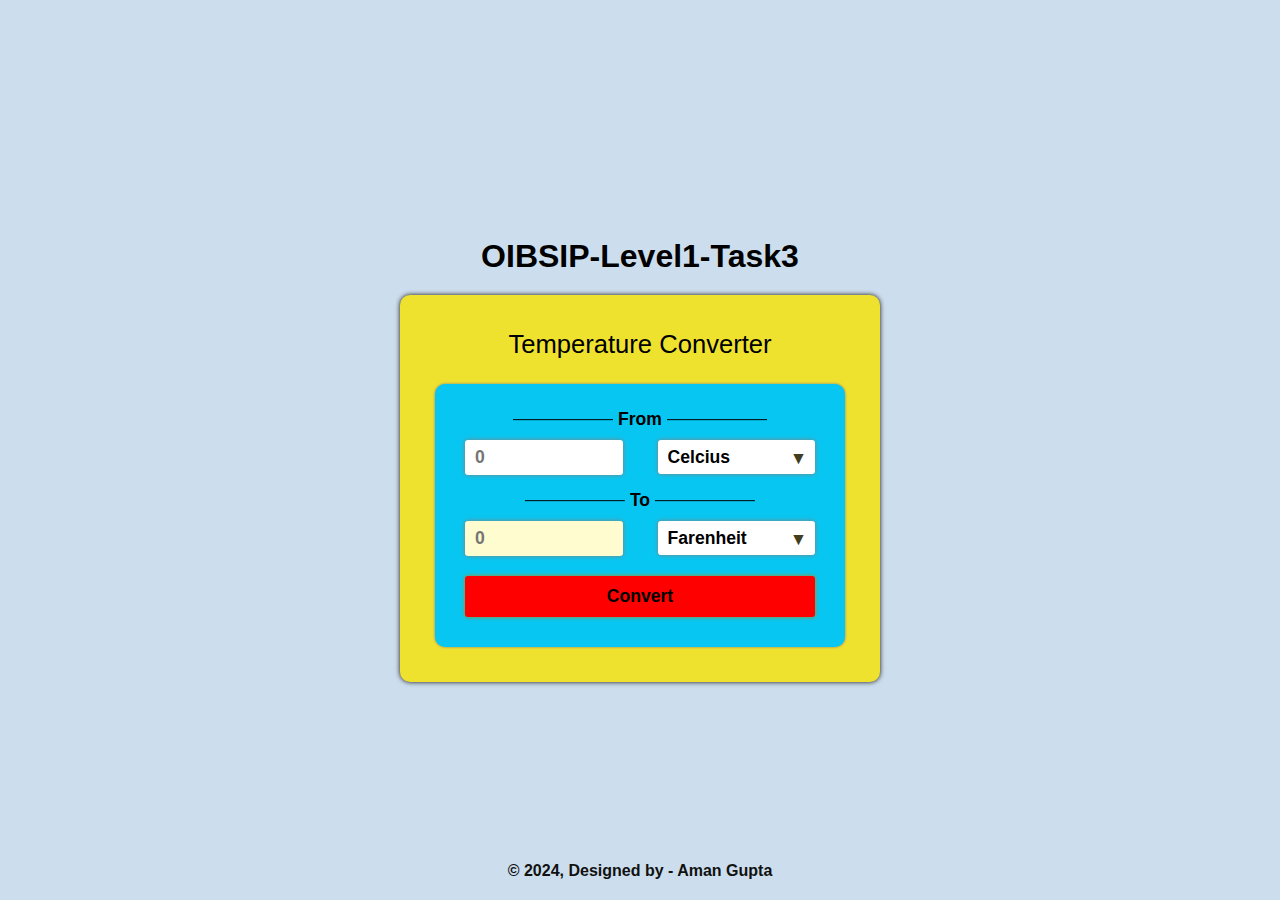
<file: OIBSIP-Level1-Task3 Tempreture coverter/index.html>
<!DOCTYPE html>
<html lang="en">
  <head>
    <meta charset="UTF-8" />
    <meta http-equiv="X-UA-Compatible" content="IE=edge" />
    <meta name="viewport" content="width=device-width, initial-scale=1.0" />
    <meta name="theme-color" content="gold" />
    <meta name="author" content="priyanshu-vaishnavi" />
    <title>Temperature converter</title>
    <!-- custom stylesheet link -->
    <link rel="stylesheet" href="./style.css" />
  </head>
  <body>
    <h1 style="text-align: center; padding: 20px;">OIBSIP-Level1-Task3</h1>
    <div id="content-container">
      <h2 id="container-heading">Temperature Converter</h2>
      <!-- calculation container -->
      <div id="calculations-container">
        <!-- Input division -->
        <div class="content-division">
          <div class="division-heading">From</div>
          <div class="inputs-container">
            <!-- input box -->
            <input
              type="number"
              class="input-field inputs"
              name="input"
              id="input-box"
              placeholder="0"
              required
            />
            <!-- input dropdown -->
            <div class="dropdown-container">
              <select class="dropdown inputs" id="input-dropdown">
                <option value="Celcius" selected>Celcius</option>
                <option value="Farenheit">Farenheit</option>
                <option value="Kelvin">Kelvin</option>
              </select>
            </div>
          </div>
        </div>
        <!-- Result division -->
        <div class="content-division">
          <div class="division-heading">To</div>
          <div class="inputs-container">
            <!-- result box -->
            <input
              type="text"
              class="input-field inputs"
              name="result"
              id="result-box"
              placeholder="0"
              disabled
            />
            <!-- result dropdown -->
            <div class="dropdown-container">
              <select class="dropdown inputs" id="result-dropdown">
                <option value="Farenheit" selected>Farenheit</option>
                <option value="Celcius">Celcius</option>
                <option value="Kelvin">Kelvin</option>
              </select>
            </div>
          </div>
        </div>
        <!-- button -->
        <button id="convert-btn" class="inputs" onclick="converter()">
          Convert
        </button>
      </div>
    </div>
    <!-- footer -->
    <footer>
      &#169; 2024, Designed by - Aman Gupta
    
    </footer>
    <!-- custom javascript link -->
    <script src="./script.js"></script>
  </body>
</html>
</file>
<file: OIBSIP-Level1-Task3 Tempreture coverter/style.css>
/* Temperature converter css */

*{
  /* to reset default browser css properties */
  margin: 0;
  padding: 0;
  box-sizing: border-box;
  font-family: 'Lucida Sans', 'Lucida Sans Regular', 'Lucida Grande', 'Lucida Sans Unicode', Geneva, Verdana, sans-serif;
}

:root{
  --largeHeading: 1.3rem;
  --smallHeading: 0.9rem;
  --lightColor: rgb(0, 0, 0);
  --darkColor: rgb(17, 17, 17);
}

html{
  scroll-behavior: smooth;
}

body{
  width: 100%;
  height: 100vh;
  display: flex;
  justify-content: center;
  flex-direction: column;
  background: rgb(204, 222, 237);
  
}

/* main content */
#content-container{
  position: relative;
  width: 290px;
  margin: 0px auto;
  padding: 25px;
  border-radius: 10px;
  background-color: rgb(239, 226, 47);
  box-shadow: 0px 0px 5px rgb(19, 14, 14);
}

/* Heading */
#container-heading{
  margin: 0px auto 20px auto;
  text-align: center;
  font-size: var(--largeHeading);
  font-weight: 540;
}

/* calculations-container */
#calculations-container{
  display: flex;
  flex-direction: column;
  align-items: center;
  gap: 10px;
  border-radius: 10px;
  padding: 15px 25px;
  color: var(--darkColor);
  font-size: var(--smallHeading);
  background-color: rgb(7, 199, 242);
  /* background-color: rgb(22, 91, 241); */
  box-shadow: 0px 0px 3px grey;
}

/* content division */
.content-division{
  width: 100%;
}

/* sub heading */
.division-heading{
  display: inline-block;
  position: relative;
  left: 50%;
  transform: translateX(-50%);
  font-size: var(--smallHeading);
  font-weight: 550;
  color: var(--lightColor);
  padding: 0px 5px;
  margin: 5px 0px 10px 0px;
}

.division-heading::before{
  position: absolute;
  top: 50%;
  left: 100%;
  transform: translateY(-50%);
  content: "";
  width: 70px;
  height: 1px;
  background-color: var(--lightColor);
}

.division-heading::after{
  position: absolute;
  top: 50%;
  right: 100%;
  transform: translateY(-50%);
  content: "";
  width: 70px;
  height: 1px;
  background-color: var(--lightColor);
}

/* inputs container */
.inputs-container{
  display: grid;
  grid-template-columns: 100%;
  row-gap: 10px;
}

/* input elements (input boxes, dropdowns, button) */
.inputs{
  width: 100%;
  border: none;
  outline: none;
  border-radius: 3px;
  font-size: var(--smallHeading);
}

/* input fields and select dropdowns */
.input-field , .dropdown {
  padding: 5px 10px;
  font-family: 'Segoe UI', sans-serif;
  background-color: white;
  box-shadow: 0px 0px 5px grey;
}

.dropdown, #convert-btn, footer a{
  cursor: pointer;
}

/* dropdown container */
.dropdown-container{
  position: relative;
}

.dropdown-container::after{
  position: absolute;
  right: 5%;
  top: 50%;
  transform: translateY(-50%);
  font-size: var(--smallHeading);
  color: rgb(66, 61, 30);
  content: "\25bc";
  pointer-events: none;
}

/* dropdown */
.dropdown{
  appearance: none;
}

/* clickable input field */
#input-box{
  transition: 0.2s;
  box-shadow: 0px 0px 5px grey, inset 0px 0px 0px rgb(255, 42, 0);
}

#input-box:focus{
  box-shadow: 0px 0px 5px grey, inset 0px -4px 1px rgb(255, 42, 0);
}

/* disabled input field */
#result-box{
  background-color: rgb(255, 252, 207);
}

/* button */
#convert-btn{
  margin: 10px 0px;
  padding: 10px;
  color: var(--lightColor);
  background-color: rgb(255, 0, 0);
  box-shadow: 0px 0px 4px darkgoldenrod;
}

#convert-btn:hover{
  background-color: gold;
}

#convert-btn:active{
  background-color: orange;
}

/* footer section */
footer{
  position: absolute;
  width: 100%;
  bottom: 5px;
  font-size: 14px;
  font-weight: 550;
  color: var(--darkColor);
  text-align: center;
  padding: 15px 0px;
}

/* footer link */
footer a{
  text-decoration: none;
  color: beige;
}

footer a:hover{
  color: rgb(217, 255, 0);
}


/* For large mobile devices */
@media(min-width: 481px){

  #content-container{
    width: 360px;
    padding: 25px 30px;
  }

  #calculations-container{
    padding: 20px 30px;
  }

  .input-field , .dropdown {
    padding: 7px 10px;
}
}

/* For tablet devices */
@media(min-width: 768px){

  :root{
    --largeHeading: 1.6rem;
    --smallHeading: 1.1rem;
  }

  #content-container{
    width: 480px;
    padding: 35px;
  }

  #container-heading{
    margin: 0px auto 25px auto;
  }

  #calculation-container{
    padding: 15px 40px;
  }

  .division-heading::before{
    width: 100px;
    height: 1.7px;
  }
  
  .division-heading::after{
    width: 100px;
    height: 1.7px;
  }
  

  .inputs-container{
    display: grid;
    grid-template-columns: 45% 45%;
    justify-content: space-between;
  }

  .inputs{
    font-weight: 550;
  }

  footer{
    font-size: 16px;
  }
 }
</file>
